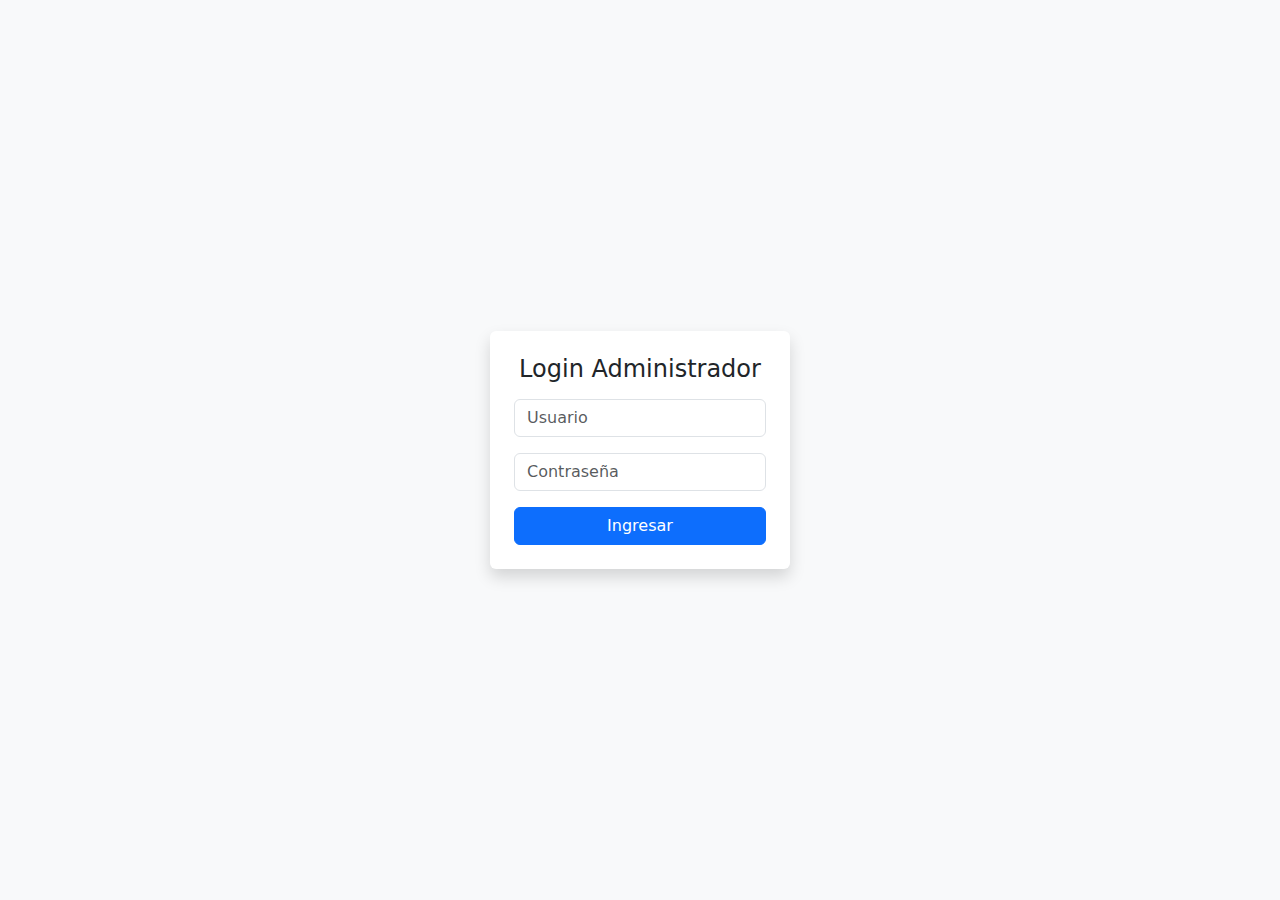
<file: templates/login.html>
<!DOCTYPE html>
<html lang="es">
<head>
  <meta charset="UTF-8">
  <title>Login Admin</title>
  <link href="https://cdn.jsdelivr.net/npm/bootstrap@5.3.0/dist/css/bootstrap.min.css" rel="stylesheet">
</head>
<body class="bg-light d-flex justify-content-center align-items-center" style="height: 100vh;">
  <form method="POST" class="bg-white p-4 rounded shadow" style="width: 300px;">
    <h4 class="mb-3 text-center">Login Administrador</h4>
    <div class="mb-3">
      <input type="text" name="username" class="form-control" placeholder="Usuario" required>
    </div>
    <div class="mb-3">
      <input type="password" name="password" class="form-control" placeholder="Contraseña" required>
    </div>
    <button type="submit" class="btn btn-primary w-100">Ingresar</button>
  </form>
</body>
</html>
</file>
